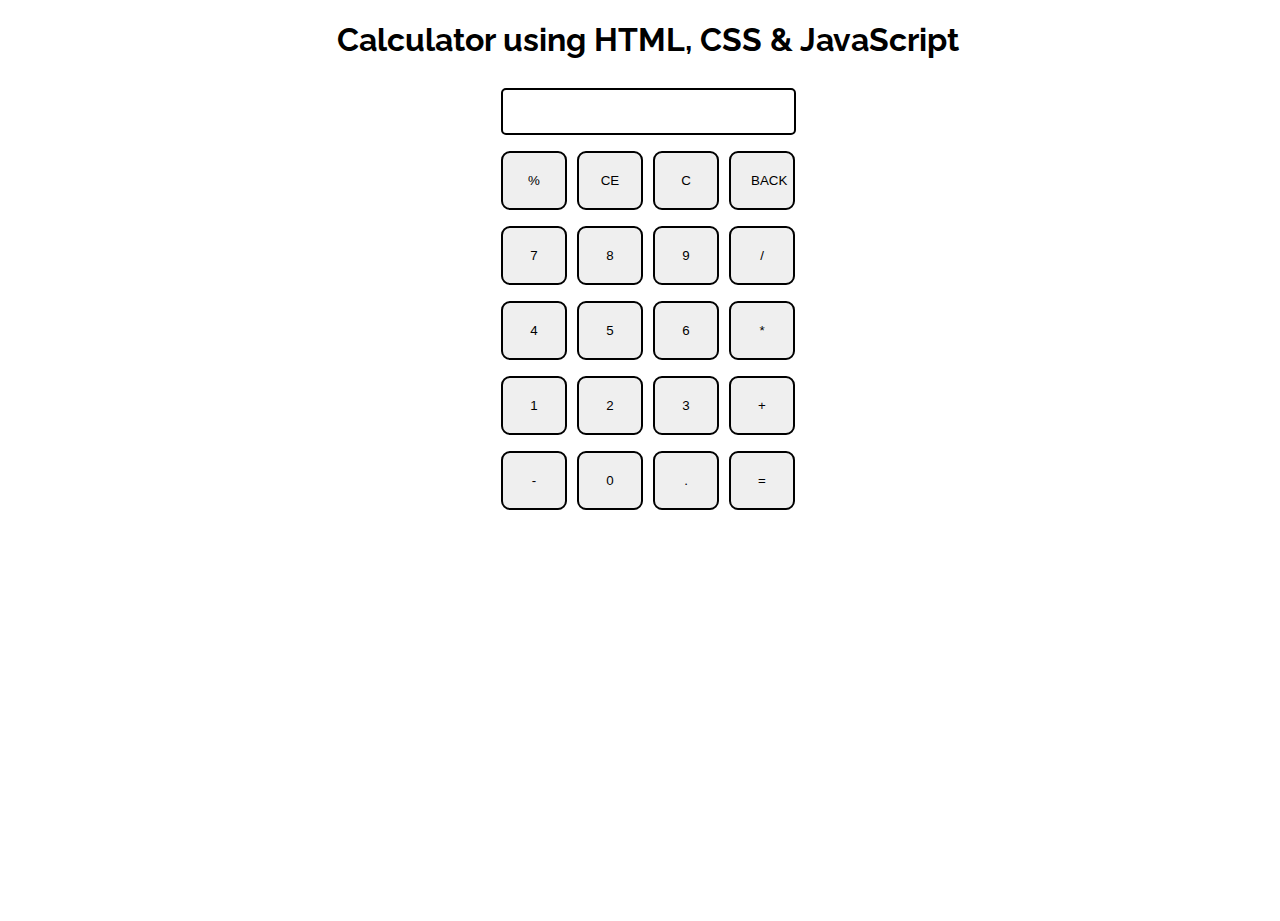
<file: CALCULATOR/index.html>
<!DOCTYPE html>
<html lang="en">
<head>
    <meta charset="UTF-8">
    <meta name="viewport" content="width=device-width, initial-scale=1.0">
    <title>Calculator</title>
    <link rel="stylesheet" href="style.css">
</head>
<body>
    <h1 class="text-center">Calculator using HTML, CSS & JavaScript</h1>
    <div class="container flex flex-col items-center mx-auto m-w-20">
        <div class="row">
            <input type="text" class="input">
        </div>
        <div class="row">
            <button class="button">%</button>
            <button class="button">CE</button>
            <button class="button">C</button>
            <button class="button">BACK</button>
        </div>
        <div class="row">
            <button class="button">7</button>
            <button class="button">8</button>
            <button class="button">9</button>
            <button class="button">/</button>
        </div>
        <div class="row">
            <button class="button">4</button>
            <button class="button">5</button>
            <button class="button">6</button>
            <button class="button">*</button>
        </div>
        <div class="row">
            <button class="button">1</button>
            <button class="button">2</button>
            <button class="button">3</button>
            <button class="button">+</button>
        </div>
        <div class="row">
            <button class="button">-</button>
            <button class="button">0</button>
            <button class="button">.</button>
            <button class="button">=</button>
        </div>
    </div>
    <script src="script.js"></script>
</body>
</html>
</file>
<file: CALCULATOR/style.css>
@import url('https://fonts.googleapis.com/css2?family=Montserrat:wght@400;500;600;700;800&family=Poppins:wght@400;700&family=Raleway&display=swap');
html,body{
    height: 100%;
    width: 100%;
    font-family: 'Raleway', sans-serif;
}
.text-center{
    text-align: center;
}
.mx-auto{
    margin: auto;
}
.flex{
    display: flex;
}
.flex-col{
    flex-direction: column;
}
.items-center{
    align-items: center;
}
.button{
    padding: 20px;
    width: 66px;
    margin: 0 3px;
    border: 2px solid black;
    border-radius: 9px;
    cursor: pointer;
}
.row{
    margin: 8px 0;
}
.row input{
    width: 291px;
    font-size: 20px;
    margin: 0;
    padding: 10px 0px;
    border: 2px solid black;
    border-radius: 5px;
}
</file>
